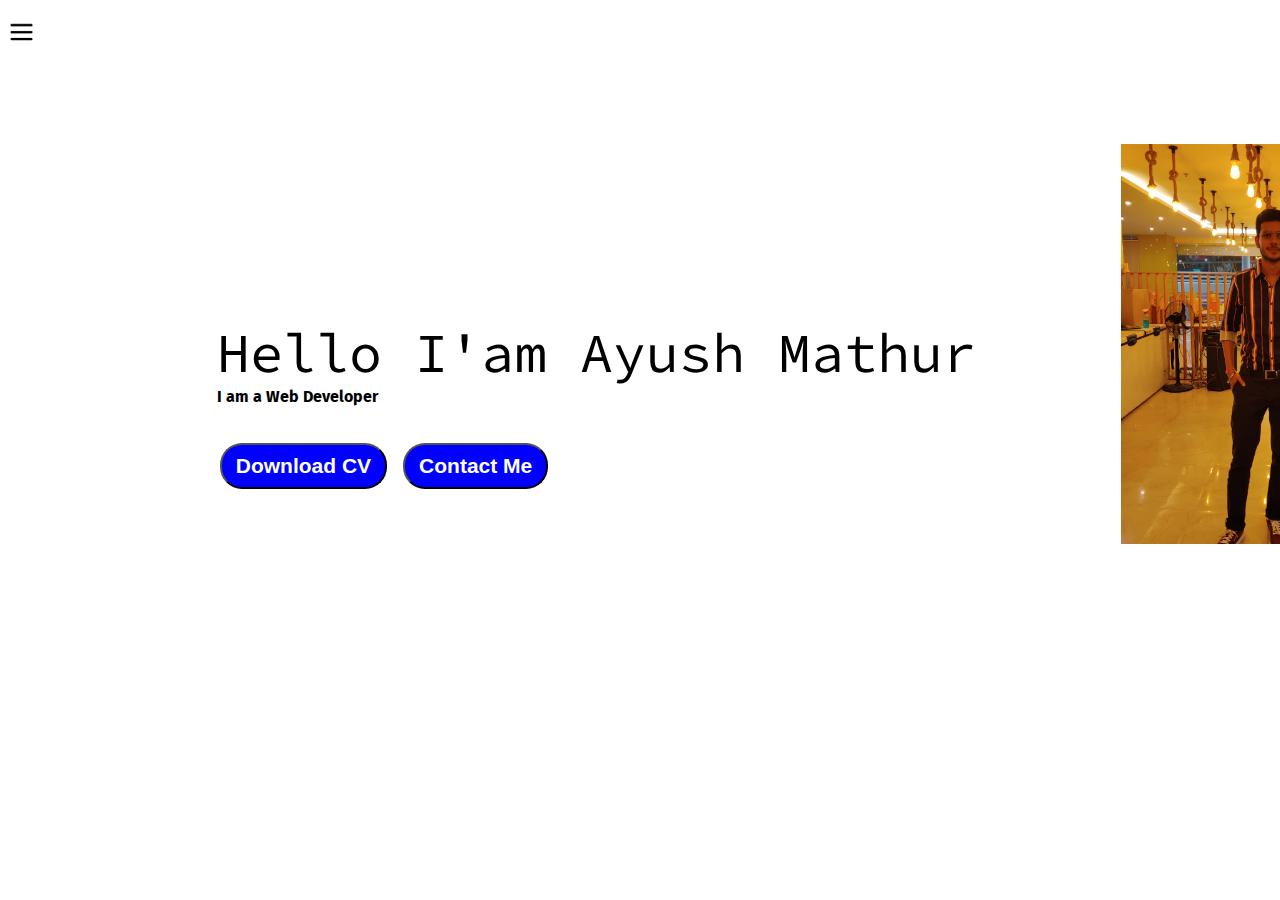
<file: index.html>
<!DOCTYPE html>
<html lang="en">
<head>
    <meta charset="UTF-8">
    <meta http-equiv="X-UA-Compatible" content="IE=edge">
    <meta name="viewport" content="width=device-width, initial-scale=1.0">
    <title>Document</title>
    <link rel="stylesheet" href="styles.css">
</head>
<body>
    <div class="container">

   
    <div class = "sidebar sidebarGo">
                <nav>
            <ul>
                <li><a href="/">Home</a></li>
                <li><a href="/intro.html">My Intro</a></li>
                <li><a href="/service.html">Services</a></li>
                <li><a href="/blog.html">Blog</a></li>
                <li><a href="/contact.html">Contact Me</a></li>
                <li></li>
            </ul>
        </nav>
    </div>
    <div class="main">
        <div class="hamburger">
            <img class="ham" src="ham.png" alt="" width="23">
            <img class="cross" src="cross.png" alt="" width="23">
        </div>
        <div class="infoContainer">
            <div class="devInfo">
                <div class="hello">
                    
                        Hello I'am Ayush Mathur
                    
                </div>
                <div class="name">I am a Web Developer</div>
                
                <div class="buttons">
                    <a href="/cv.txt" target="_blank">
                    <button class="btn">Download CV</button></a>
                    <button class="btn">Contact Me</button></a>
                </div>
            </div>
            <div class="devPic"><img src="img.jpeg" width ="300" alt=""</div>


            </div>
        </div>
    </div>
</div>
<script src="script.js"></script>
</body>
</html>
</file>
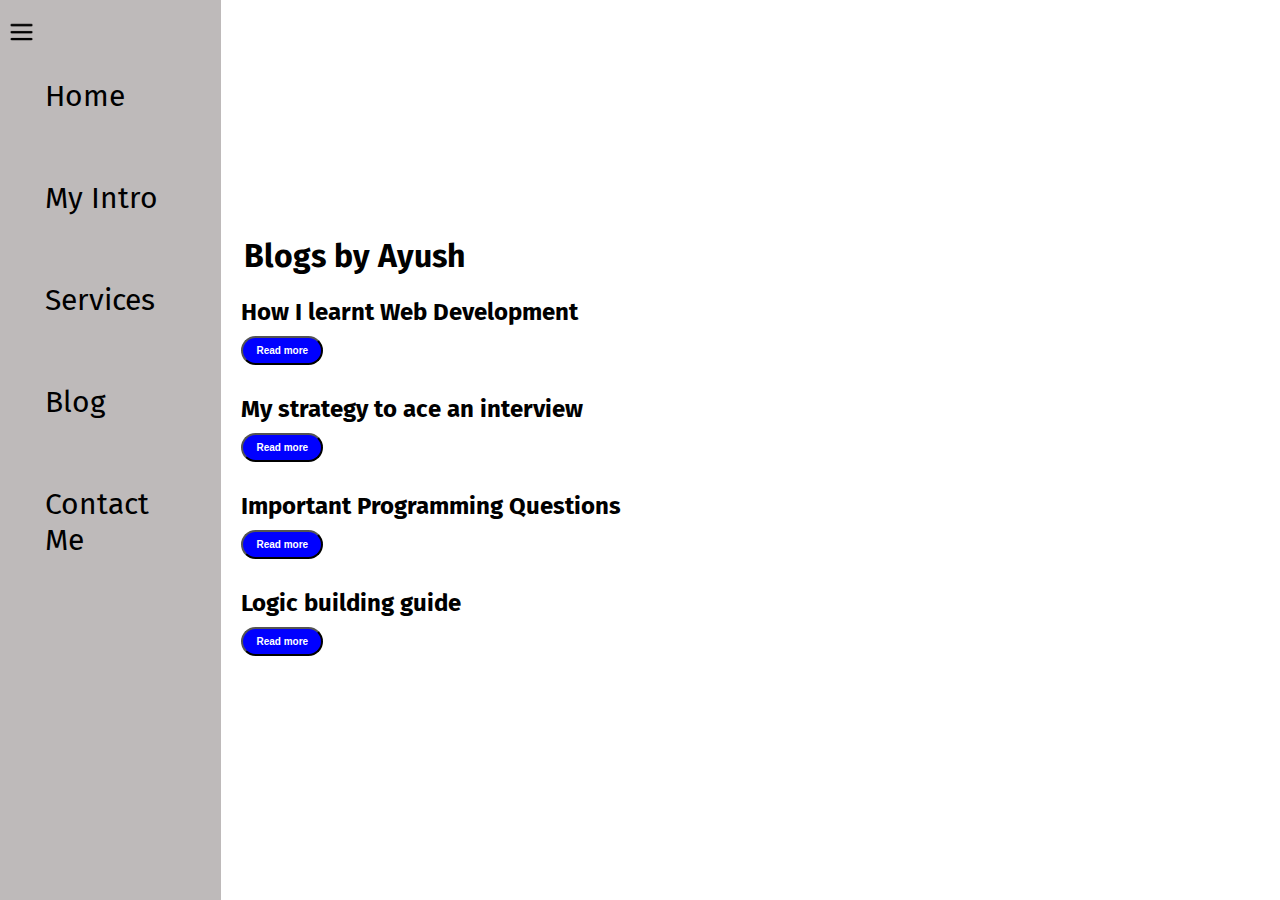
<file: blog.html>
<!DOCTYPE html>
<html lang="en">
<head>
    <meta charset="UTF-8">
    <meta http-equiv="X-UA-Compatible" content="IE=edge">
    <meta name="viewport" content="width=device-width, initial-scale=1.0">
    <title>Document</title>
    <link rel="stylesheet" href="styles.css">
</head>
<body>
    <div class="container">

   
    <div class = "sidebar">
        <nav>
            <ul>
                <li><a href="/">Home</a></li>
                <li><a href="/intro.html">My Intro</a></li>
                <li><a href="/service.html">Services</a></li>
                <li><a href="/blog.html">Blog</a></li>
                <li><a href="/contact.html">Contact Me</a></li>
                <li></li>
            </ul>
        </nav>
    </div>
    <div class="main">
        <div class="hamburger">
            <img class="ham" src="ham.png" alt="" width="23">
            <img class="cross" src="cross.png" alt="" width="23">
        </div>
        <div class="blogContainer">
            <h1>Blogs by Ayush</h1>
            <div class="blogItem">
                <h2>How I learnt Web Development</h2>
                <p></p>
                <button class="btn btn-sm">Read more</button>     
            </div>
            <div class="blogItem">
                <h2>My strategy to ace an interview</h2>
                <p></p>
                <button class="btn btn-sm">Read more</button>     
            </div>
            <div class="blogItem">
                <h2>Important Programming Questions</h2>
                <p></p>
                <button class="btn btn-sm">Read more</button>     
            </div>
            <div class="blogItem">
                <h2>Logic building guide</h2>
                <p></p>
                <button class="btn btn-sm">Read more</button>     
            </div>
            
        </div>
    </div>
</div>
<script src="script.js"></script>
</body>
</html>
</file>
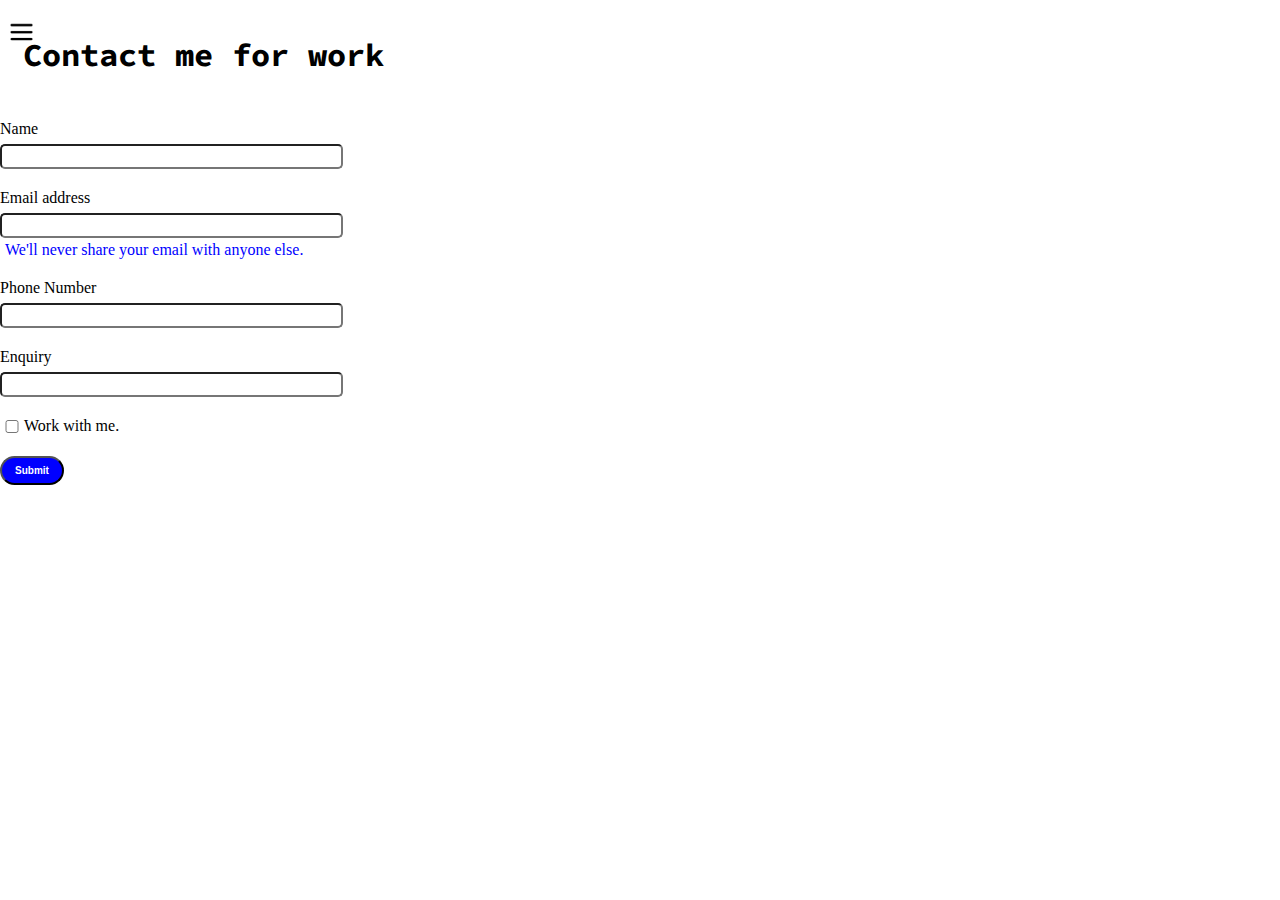
<file: contact.html>
<!DOCTYPE html>
<html lang="en">
<head>
    <meta charset="UTF-8">
    <meta http-equiv="X-UA-Compatible" content="IE=edge">
    <meta name="viewport" content="width=device-width, initial-scale=1.0">
    <title>Document</title>
    <link rel="stylesheet" href="styles.css">
</head>
<body>
    <div class="container">

   
        <div class = "sidebar sidebarGo">
        <nav>
            <ul>
                <li><a href="/">Home</a></li>
                <li><a href="/intro.html">My Intro</a></li>
                <li><a href="/service.html">Services</a></li>
                <li><a href="/blog.html">Blog</a></li>
                <li><a href="/contact.html">Contact Me</a></li>
                <li></li>
            </ul>
        </nav>
    </div>
    <div class="main">
        <div class="hamburger">
            <img class="ham" src="ham.png" alt="" width="23">
            <img class="cross" src="cross.png" alt="" width="23">
        </div>
        <div class="contactform">
            <h1>Contact me for work</h1> 
            <form>
                <div class="mb-3">
                    <label for="clientemail" class="form-label">Name</label>
                    <input type="name" class="form-control" id="clientemail" aria-describedby="emailHelp">
                  </div>
                <div class="mb-3">
                  <label for="clientemail" class="form-label">Email address</label>
                  <input type="email" class="form-control" id="clientemail" aria-describedby="emailHelp">
                  <div id="emailHelp" class="form-text">We'll never share your email with anyone else.</div>
                </div>
                <div class="mb-3">
                  <label for="clientphone" class="form-label">Phone Number</label>
                  <input type="phone" class="form-control" id="clientphone">
                </div>
                <div class="mb-3">
                    <label for="clientemail" class="form-label">Enquiry</label>
                    <input type="name" class="form-control" id="clientemail" aria-describedby="emailHelp">
                  </div>
                <div class="mb-3" id="form-check">
                  <input type="checkbox" class="form-check-input" id="isclient">
                  <label class="form-check-label" for="isclient">Work with me.</label>
                </div>
                <button type="submit" class="btn btn-sm">Submit</button>
              </form>
        </div>
    </div>
</div>
<script src="script.js"></script>
</body>
</html>
</file>
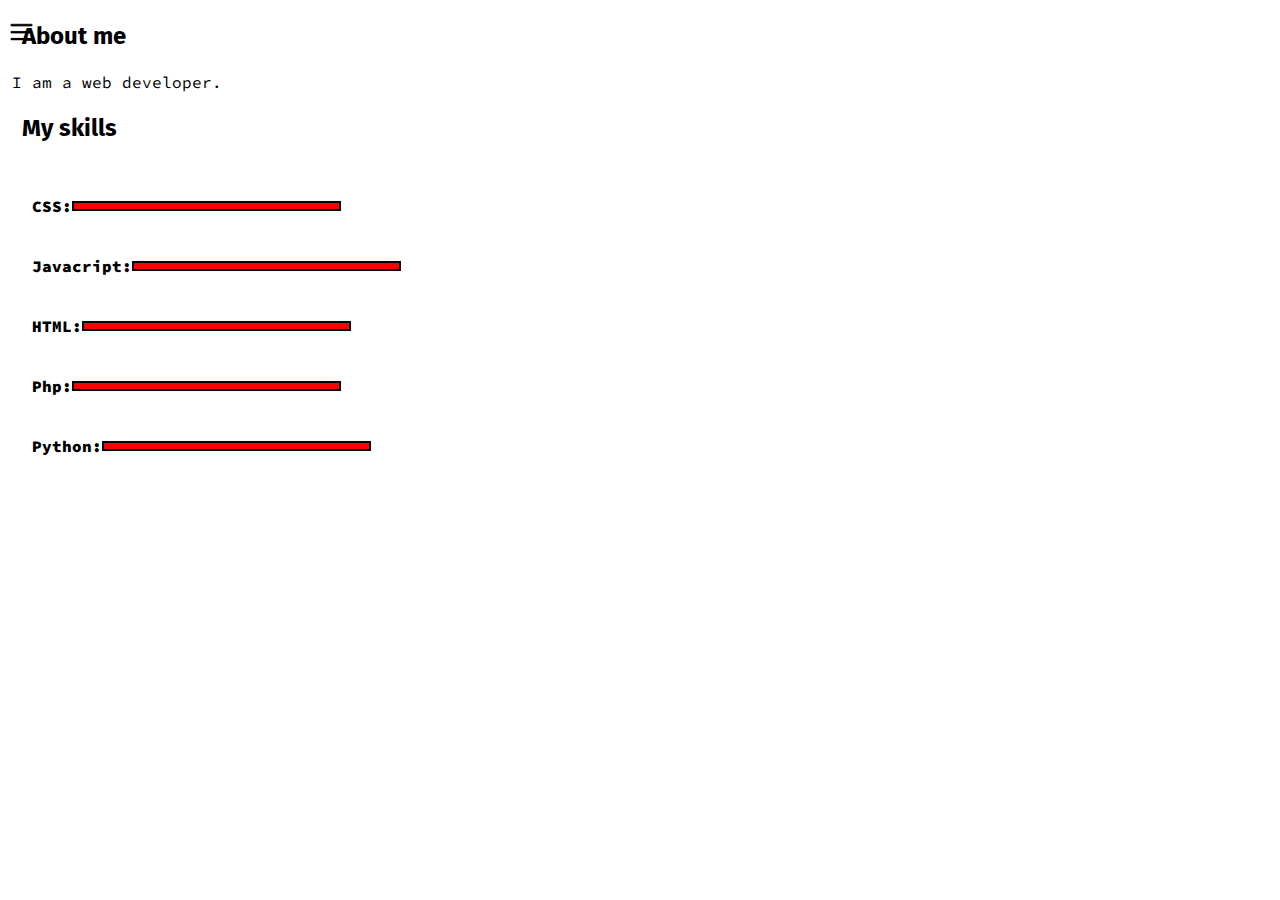
<file: intro.html>
<!DOCTYPE html>
<html lang="en">
<head>
    <meta charset="UTF-8">
    <meta http-equiv="X-UA-Compatible" content="IE=edge">
    <meta name="viewport" content="width=device-width, initial-scale=1.0">
    <title>Document</title>
    <link rel="stylesheet" href="styles.css">
</head>
<body>
    <div class="container">
        <div class = "sidebar sidebarGo">
            <nav>
            <ul>
                <li><a href="/">Home</a></li>
                <li><a href="/intro.html">My Intro</a></li>
                <li><a href="/service.html">Services</a></li>
                <li><a href="/blog.html">Blog</a></li>
                <li><a href="/contact.html">Contact Me</a></li>
            </ul>
        </nav>
    </div>
    <div class="main">
        <div class="hamburger">
            <img class="ham" src="ham.png" alt="" width="23">
            <img class="cross" src="cross.png" alt="" width="23">
        </div>
        <div class="intro">
                <h2>About me</h2>
                <p>I am a web developer.</p>
                <h2>My skills</h2>
                <div class="skillContainer">
                   <div class="skillItem">CSS: <div class="skill"></div></div>
                   <div class="skillItem">Javacript: <div class="skill"></div></div>
                   <div class="skillItem"> HTML: <div class="skill"></div></div>
                   <div class="skillItem">Php: <div class="skill"></div></div>
                   <div class="skillItem"> Python: <div class="skill"></div></div>





                </div>
            </div>
            </div>
        </div>
        <script src="script.js"></script>
</body>
</html>
</file>
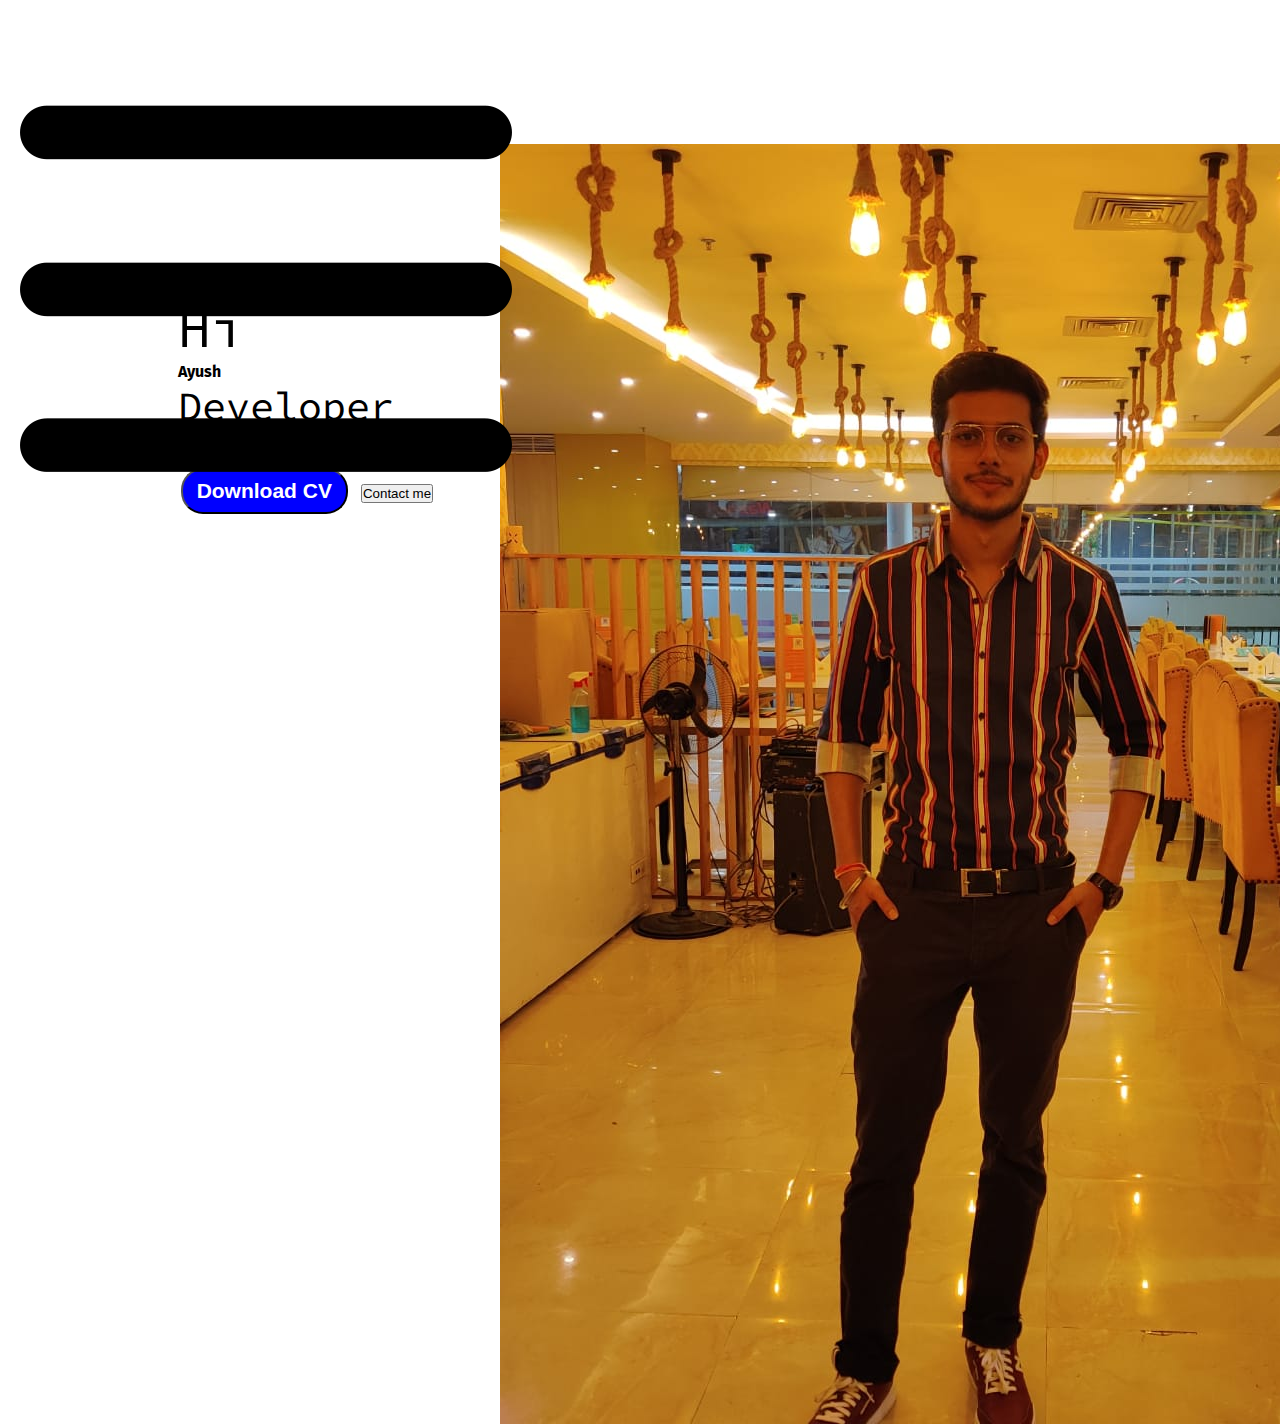
<file: services.html>
<!DOCTYPE html>
<html lang="en">
<head>
    <meta charset="UTF-8">
    <meta http-equiv="X-UA-Compatible" content="IE=edge">
    <meta name="viewport" content="width=device-width, initial-scale=1.0">
    <title>Document</title>
    <link rel="stylesheet" href="styles.css">
</head>
<body>
    <div class="container">

   
    <div class = "sidebar sidebarGo">
                <nav>
            <ul>
                <li><a href="/">Home</a></li>
                <li><a href="/intro.html">My Intro</a></li>
                <li><a href="/service.html">Services</a></li>
                <li><a href="/blog.html">Blog</a></li>
                <li><a href="/contact.html">Contact Me</a></li>
                <li></li>
            </ul>
        </nav>
    </div>
    <div class="main">
        <div class="hamburger">
            <img class="ham" src="ham.png" alt="">
            <img class="cross" src="cross.png" alt="">


        </div>
        <div class="infoContainer">
            <div class="devInfo">
                <div class="hello">Hi </div>
                <div class="name">Ayush</div>
                <div class="about">Developer</div>
                <div class="buttons">
                    <a href="/cv.txt" target="_blank">
                    <button class="btn">Download CV</button></a>
                    <a href="/contact.html"><button>Contact me</button></a>
                </div>
            </div>
            <div class="devPic"><img src="img.jpeg" alt="Ayush"</div>

            </div>
        </div>
    </div>
</div>
<script src="script.js"></script>
</body>
</html>
</file>
<file: styles.css>
@import url('https://fonts.googleapis.com/css2?family=Fira+Sans:wght@300&display=swap');
@import url('https://fonts.googleapis.com/css2?family=Fira+Sans:wght@300&family=Source+Code+Pro:wght@300&display=swap');

*{
    margin: 0;
    padding: 0;
}

.sidebar{
    background-color: rgb(190, 186, 186);
    font-family: 'Fira Sans', sans-serif;
    height: 100vh;
    transition: transforn 0.3s ease-in;
}

.sidebar nav {
    padding: 45px;
}

.sidebar nav li {
    list-style: none;
    font-size: 30px;
    padding: 33px 0;
}

.sidebar nav li a {
    text-decoration: none;
    color: black;
}

.main{

    width: 90vw;;
}

.container{
    display: flex;
    align-items: center;
    
}

.infoContainer {

    height: 58vh;
    width: 150vh;
    margin: 144px ;
    display: flex;
    justify-content: space-around;
}

.devInfo{
    display: flex;
    justify-content: center;
    flex-direction: column;
    font-family: 'Source Code Pro', monospace;
}

.hello{
    font-size: 55px;
}

.name {
    font-size: 40;
    font-weight: bold;
    font-family: 'Fira Sans', sans-serif;
}

.about {
    font-size: 40px;
}

.moreabout{
    font-size: 22px;
    margin-top: 23px;
    font-family: 'Fira Sans', sans-serif;
}

.buttons {
    margin-top: 34px;
}

.btn {
    padding: 9px 14px;
    border-radius: 22px;
    color: white;
    background-color: blue;
    font-weight: bold;
    font-size: 21px;
    margin:  3px;
    cursor: pointer;
}

.btn-sm{
    font-size: 10px;
    padding: 7px 13px;
    margin: 10px 0;
}

.btn:hover{
    background-color: white;
    color: blue;
}

.devPic img {
    

   
}

.contactforn{
    padding: 0 34px;
    padding-top: 144px;
    font-family: 'Fira Sans', sans-serif;
}

.contactform h1{
    font-family: 'Source Code Pro', monospace;
padding: 12px 0;
}

.contactform form div{
    padding: 10px 0;
    display: flex;
    flex-direction: column;
}

.contactform form div input{
    width: 26vw;
    border-radius: 5px;
    margin: 6px 0 0 0;
    padding: 3px;
}


#emailHelp{
    font-size: 11;
    color: blue;
    margin: 0 5px;
    padding: 3px 0 0 0;
}

#form-check{
    flex-direction: row;
}

#form-check input{
    width: 24px;
    margin: 3px 0;
}

.blogItem{
    margin: 20px;
    font-family: 'Fira Sans', sans-serif;
}

h1{
   font-family: 'Fira Sans', sans-serif;
   margin: 23px;
}

p{
    font-family: 'Source Code Pro', monospace;
}

.intro h2{
    font-family: 'Fira Sans', sans-serif;   
    margin: 22px;
    
}

.intro p{
    font-family: 'Source Code Pro', monospace;
    margin: 12px;
}

.skillContainer{
    padding: 12px;
    justify-content:space-between;
}

.skillItem{
    display: flex;
    align-items: center;
    font-family: 'Source Code Pro', monospace;
font-weight: 900;
    padding:20px
}

.skill{
    width: 265px;
    height: 6px;
    background-color: red;
    border: 2px solid black;
}

.hundred{
    width: 265px;
    background-color: blueviolet;
}
.fifty{
    width: 125px;
    background-color: aqua;
}
.t5{
    width: 75px;
    background-color: yellow;
}

.sidebarGo{
    transform: translate(-443px, 0px);
    position: absolute;
}

.hamburger{
    position: absolute;
    cursor: pointer;
    top: 10px;
    left: 10px;
}

.ham{
    margin-top: 10px;
}
.cross{
    margin-left: 174px;
    margin-top: 10px;
}
@media(max-width: 1615px){
    *{

    }
}
</file>
